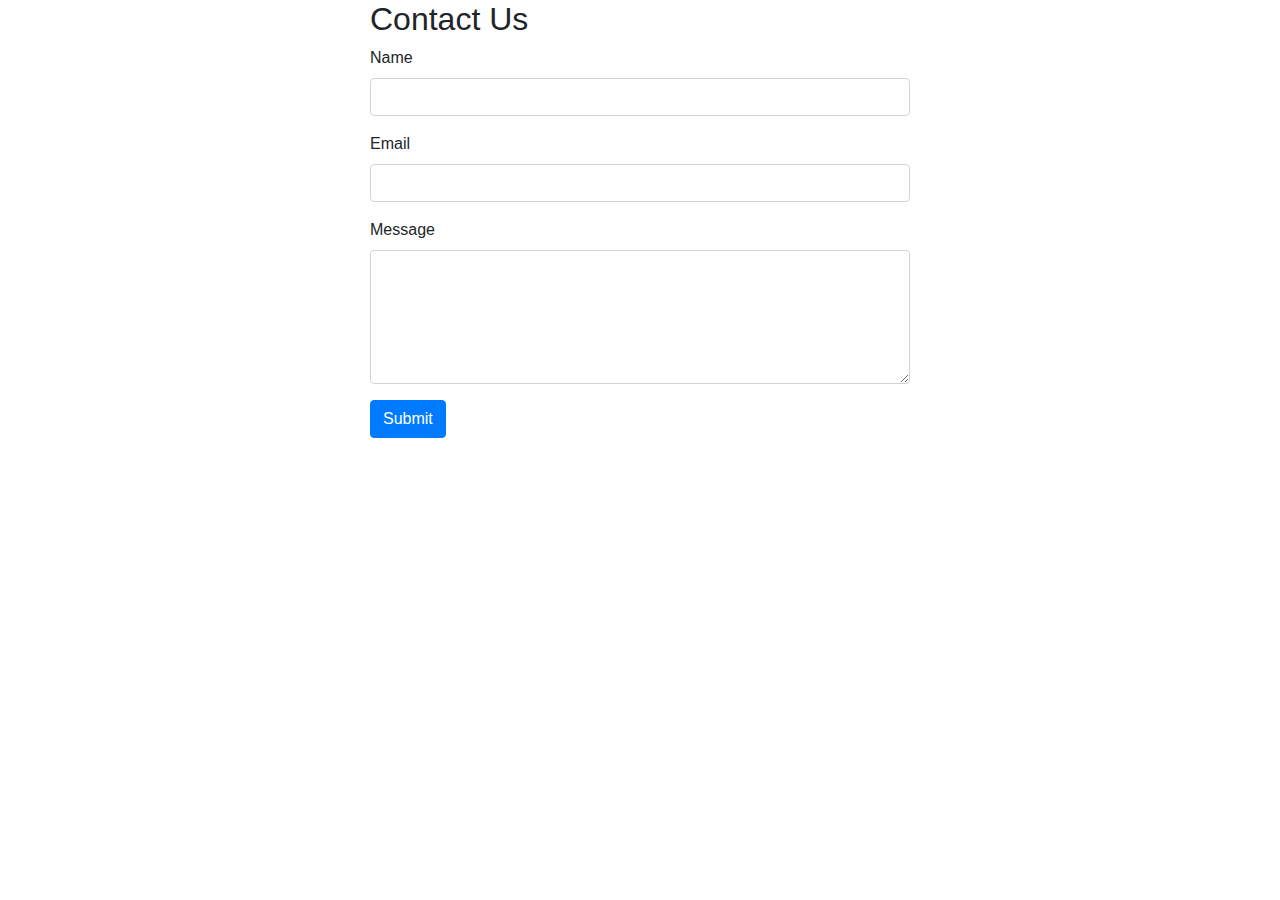
<file: contact.html>
<!DOCTYPE html>
<html lang="en">
<head>
  <meta charset="UTF-8">
  <meta name="viewport" content="width=device-width, initial-scale=1.0">
  <title>Contact Form</title>
  <link rel="stylesheet" href="https://stackpath.bootstrapcdn.com/bootstrap/4.3.1/css/bootstrap.min.css">
</head>
<body>
  <div class="container">
    <div class="row">
      <div class="col-md-6 offset-md-3">
        <h2>Contact Us</h2>
        <form id="contact-form">
          <div class="form-group">
            <label for="name">Name</label>
            <input type="text" class="form-control" id="name" name="name" required>
          </div>
          <div class="form-group">
            <label for="email">Email</label>
            <input type="email" class="form-control" id="email" name="email" required>
          </div>
          <div class="form-group">
            <label for="message">Message</label>
            <textarea class="form-control" id="message" name="message" rows="5" required></textarea>
          </div>
          <button type="button" class="btn btn-primary" onclick="submitForm()">Submit</button>
        </form>
        <div id="success-message" class="mt-3 text-success"></div>
        <div id="error-message" class="mt-3 text-danger"></div>
      </div>
    </div>
  </div>
</body>
</html>
</file>
